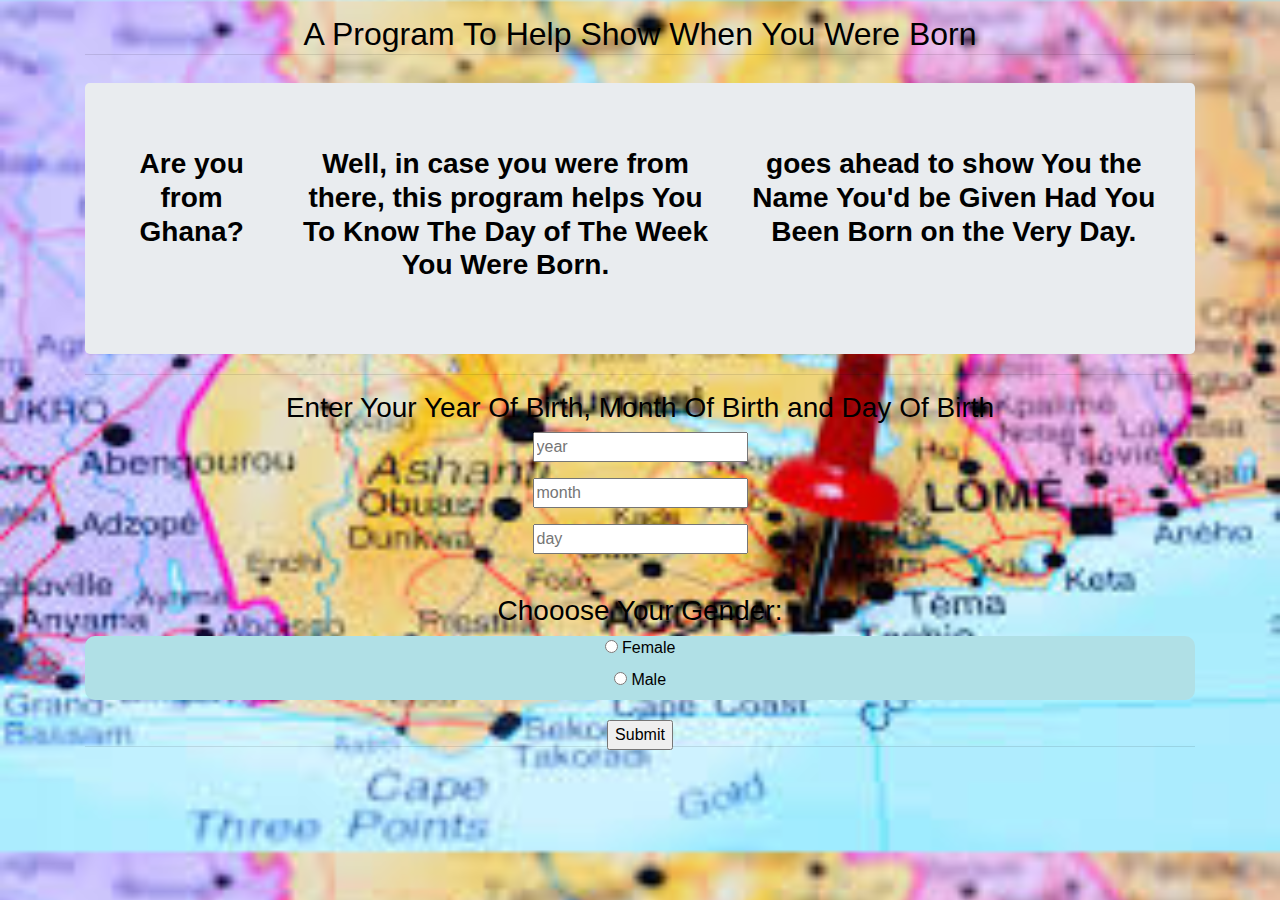
<file: index.html>
<!DOCTYPE html>
<html lang="en">
<head>
    <meta charset="UTF-8">
    <meta name="viewport" content="width=device-width, initial-scale=1.0">
    <meta http-equiv="X-UA-Compatible" content="ie=edge">
    <title>Day of the Week</title>
    <link rel="stylesheet" href="css/bootstrap.css">
    <link rel="stylesheet" href="dayOfTheWk.css">
    <script src="js/dayOfTheWk.js" type="text/javascript"></script>
</head>
<body>

    <!-- <img src="images/img.jpeg" alt="GHANA"> -->
    <!-- <div class="view" style="background-image: url(images/img.jpeg); background-repeat: no-repeat; background-size: cover;background-position: center center;"></div> -->

    <div class="container">  

        <div class="h2">
            <h2>A Program To Help Show When You Were Born</h2>
        </div>

        <hr>

        <div class="jumbotron">
         <div class="row">
            <div class="col-md-2">
             <h3>
                <strong>Are you from Ghana?</strong> 
             </h3>
            </div>
            <div class="col-md-5">
             <h3>
                <strong>Well, in case you were from there, this program helps 
                You To Know The Day of The Week You Were Born.</strong> 
             </h3>
            </div>
            <div class="col-md-5">
             <h3>
                <strong> goes ahead to show You the Name You'd be Given Had You Been 
                Born on the Very Day.</strong> 
             </h3>
            </div>         
         </div>
        </div>

         <hr>

        
        <h3>Enter Your Year Of Birth, Month Of Birth and Day Of Birth</pre></h3>
        <div class="form-group">
          <input type="text" placeholder="year" name="year" id="yearOfBirth"> <br> 
        </div>

        <div class="form-group">
          <input type="text" placeholder="month" name="month" id="monthOfBirth"> <br>
        </div>

        <div class="form-group">        
          <input type="text"  placeholder="day" name="day" id="dayOfBirth"> <br>
        </div>

        <br>

        <h3>Chooose Your Gender: </h3>
        <div class="chooseGender"> 
            <input type="radio" name="gender" id="female" placeholder="Female">
          <label for="female">Female</label><br> 
        

          <input type="radio" name="gender" id="male" value="Male">
          <label for="male">Male</label><br>

        </div>

        <div class="sbmt">
          <input type="submit" name="submit" onclick="showDay()">
        </div>

         

        <hr>
        <!-- <p id="putHere"></p> -->
        
    </div>
    <script src="js/dayOfTheWk.js" type="text/javascript"></script>


</body>
</html>
</file>
<file: dayOfTheWk.css>
/* img {
    z-index: -1;
    width: 100%;
    height: auto;
} */

body {
    background-image: url(images/img.jpeg);
    background-size: cover;
    color: #000;
    text-align: center;
}

.jumbotron {
    position: relative;
    top: 12px;
}

.form-group {
    text-align: center;
}

.h2 {
    position: relative;
    top: 15px;
}
.chooseGender {
    background-color: powderblue;
    border-radius: 10px;
}

.sbmt {
    position: relative;
    top: 20px;
}
</file>
